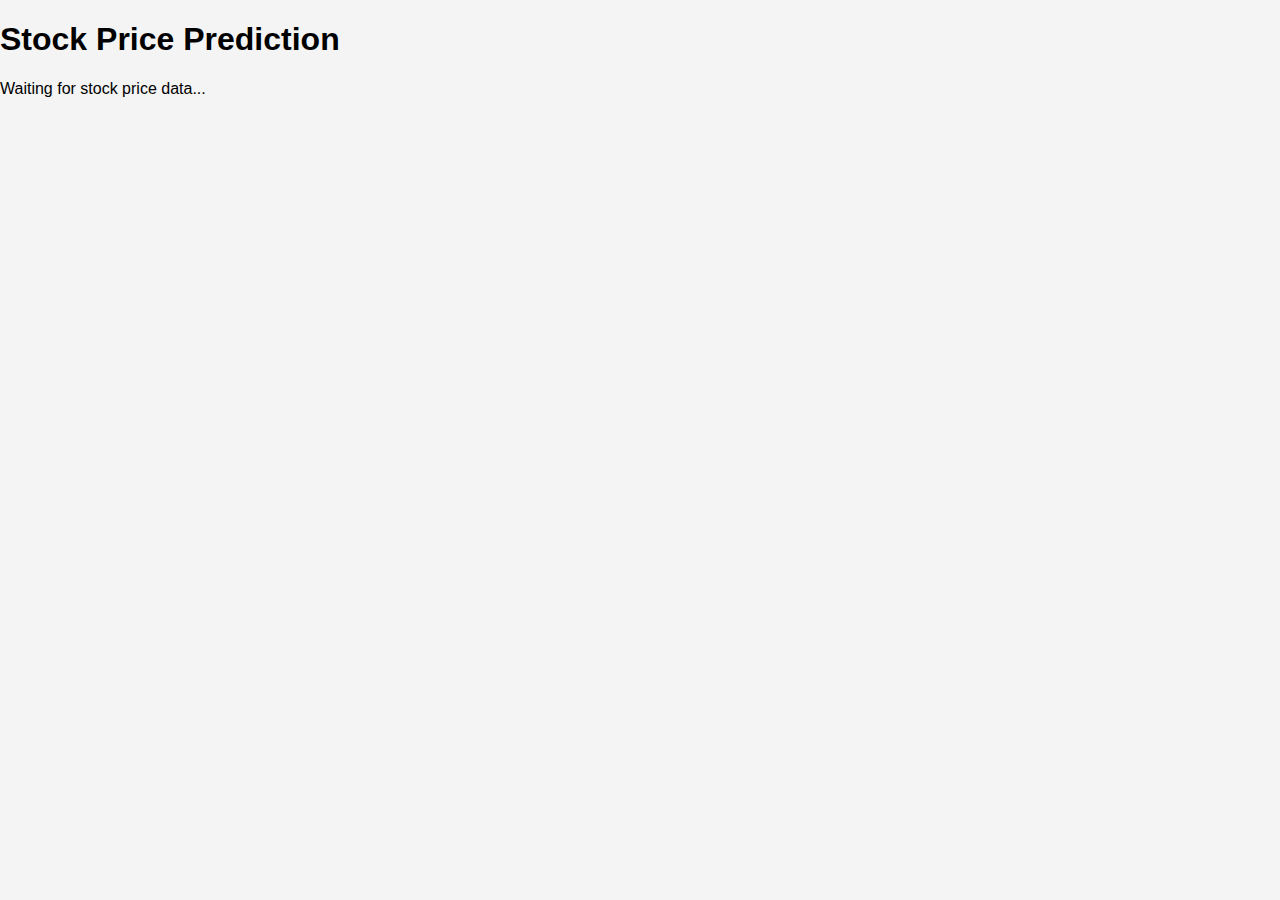
<file: templates/index.html>
<!DOCTYPE html>
<html lang="en">
<head>
    <meta charset="UTF-8">
    <meta name="viewport" content="width=device-width, initial-scale=1.0">
    <title>Stock Price Prediction</title>

    
    <script src="https://s3.tradingview.com/tv.js"></script>

      
    <style>
        body {
            font-family: Arial, sans-serif;
            background-color: #f4f4f4;
            margin: 0;
            padding: 0;
        }

        /* Styling for the page and widgets remains the same */
        /* Add your custom styles as needed */
    </style>
</head>
<body>
    <div class="container">
        <h1>Stock Price Prediction</h1>

        <div id="stock-price">Waiting for stock price data...</div>

        
        <div id="tradingview-widget-container"></div>
    </div>

    
    
    <script>
        new TradingView.widget({
            "width": "100%",
            "height": "500",
            "symbol": "AAPL",
            "interval": "60",
            "timezone": "Etc/UTC",
            "theme": "light",
            "style": "1",
            "locale": "en",
            "toolbar_bg": "#f1f3f6",
            "enable_publishing": false,
            "allow_symbol_change": true,
            "container_id": "tradingview-widget-container"
        });
    </script>
</body>
</html>
</file>
